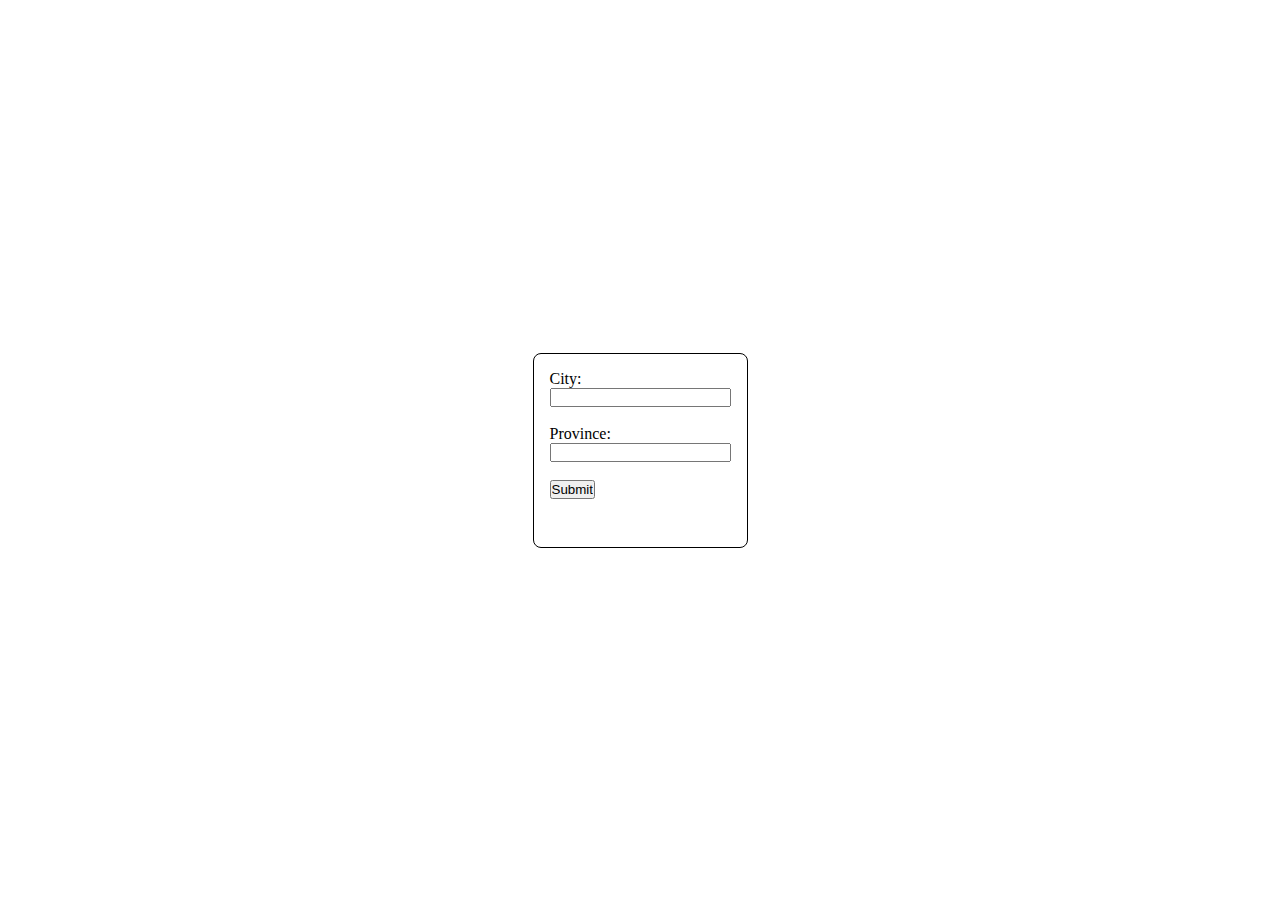
<file: index.html>
<!doctype html><html lang="en"><head><meta charset="UTF-8"><meta name="viewport" content="width=device-width,initial-scale=1"><title>Document</title><script defer="defer" src="main.js"></script></head><body><div class="mainContainer" id="mainContainer"><form class="locationInput" id="locationInput"><label for="city">City:</label><br><input id="city" name="city" autocomplete="address-level2"><br><br><label for="province">Province:</label><br><input id="province" name="province" autocomplete="address-level1"><br><br><input type="submit" value="Submit" id="submit"></form><div class="subContainer" id="subContainer"><span class="loader"></span></div></div></body></html>
</file>
